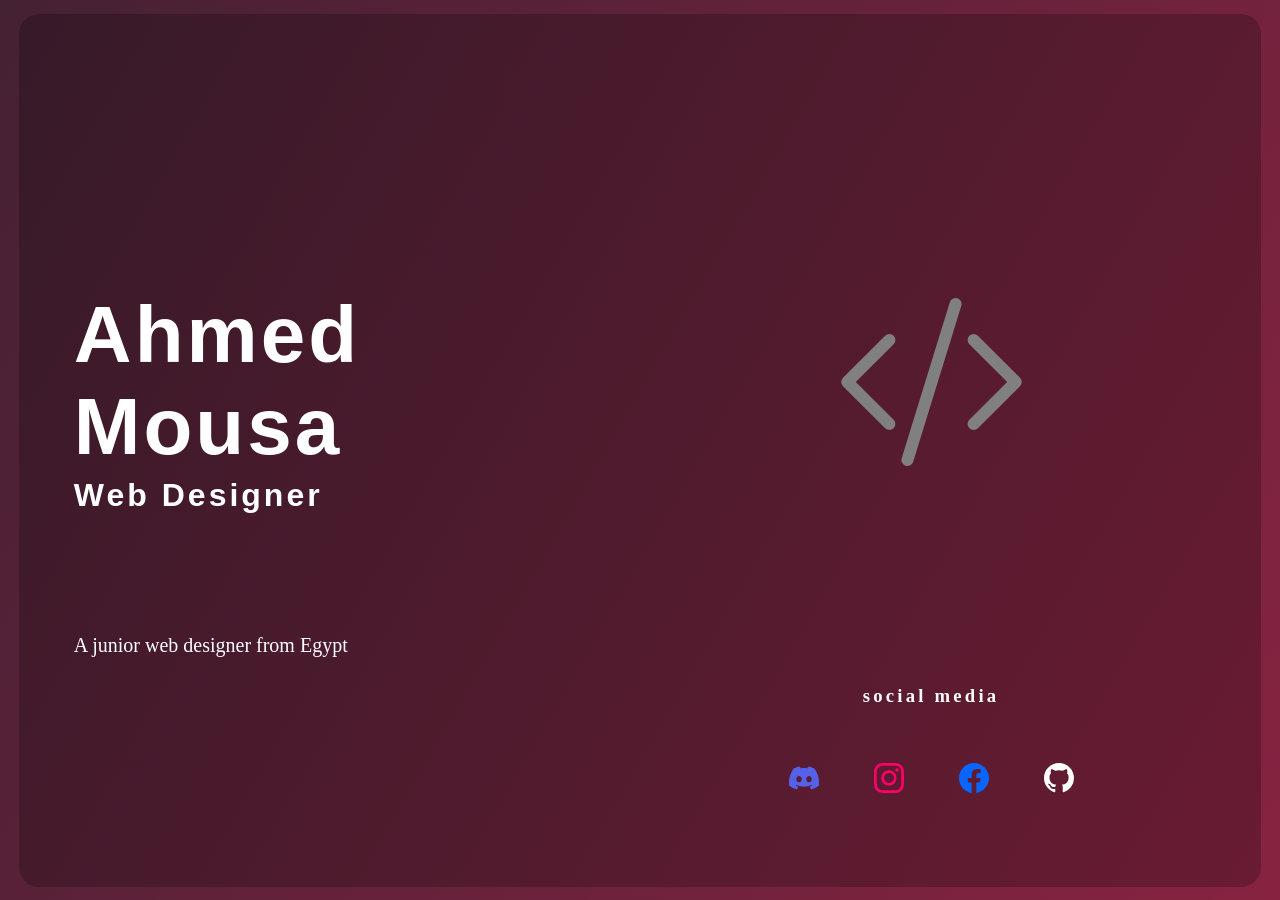
<file: index.html>
<!DOCTYPE html>
<html lang="en">
<head>
    <meta charset="UTF-8">
    <meta name="viewport" content="width=device-width, initial-scale=1.0">
    <title>transparency</title>
    <link rel="stylesheet" href="style.css">
</head>
<body>
    <section class="first-sec linear-bg">
        <div class="container-main">
            <div class="main-flex">
                <h1 class="white-text top">Ahmed Mousa</h1>
                <h2 class="white-text bot">Web Designer</h2>
            </div>
            <div class="img-container">
                <img src="./svg/code-slash.svg" class="logo" alt="">
            </div>
            <div class="main-p">
                <p class="p-about">
                    A junior web designer from Egypt
                </p>
            </div>
            <div class="socials">
                <div class="social-row">
                    <h3>social media</h3>
                </div>
                <div class="social-container">
                    <a href="https://discord.gg/48qaaqGvSD" target="_blank"><img src="./svg/discord.svg" class="icon" alt="discord"></a>
                    <a href="https://www.instagram.com/ahmed_mousa_1/" target="_blank"><img src="./svg/instagram.svg" class="icon" alt="instagram"></a>
                    <a href="https://www.facebook.com/TheREDx56/" target="_blank"><img src="./svg/facebook.svg" class="icon" alt="facebook"></a>
                    <a href="https://github.com/cubyv" target="_blank"><img src="./svg/github.svg" class="icon" alt="github"></a>
                </div>
                
            </div>
            
        </div>
    </section>
    <!-- <section class="second-sec">
        <div class="first-row">
            <h1>Html</h1>
            <h1>hello</h1>
            <h1>hello</h1>
        </div>
        <div class="second-row">

        </div> -->
    </section>
    
</body>
</html>
</file>
<file: style.css>
body {
    margin: 0;
    position: relative;
    display: flex;
    flex-direction: column;
    gap: 10px;
    background-color: #0B192C;
    user-select: none;
}
.first-sec {
    
    width: 100%;
    height: 100vh;
    display: flex;
    flex-wrap: wrap;
    justify-content: center;
    align-items: center;
    
}
.linear-bg {
    background: linear-gradient(300deg, #22092C, #872341, #BE314452);    
    background-size: 200% 200%;
    animation: gradient-animation 18s ease-in-out infinite;
    width: 100%;
}
@keyframes gradient-animation {
    0% {
      background-position: 0% 50%;
    }
    50% {
      background-position: 100% 50%;
    }
    100% {
      background-position: 0% 50%;
    }
  }
.container-main {
    background-color: rgba(0, 0, 0, 0.22);
    width: 97%;
    height: 97%;
    /* when making a navbar */
    /* border-radius: 0px 0px 20px 20px; */
    border-radius: 20px 20px 20px 20px;
    
    
    display: grid;
    grid-template: 4% 1fr 1fr 1fr 1fr 4% / 4% 2fr 0.1fr 1fr 1fr 4%;
    gap: 5px;
    
}
.main-flex {
    display: flex;
    flex-direction: column;
    flex-wrap: wrap;
    justify-content: center;
    align-items: left;
    width: 100%;
    grid-area: 3/ 2/ 4/ 4;
    height: 100%;
    color: white;
    font-family: sans-serif;
    letter-spacing: 3px;
    
}
.white-bg {
    
    background: linear-gradient(300deg, #000000, #0B192C, #1E3E62);    
    background-size: 180% 180%;
    animation: gradient-animation 18s ease infinite;
    width: 100%;
    
}
.main-p {
    grid-area: 4/ 2/ 5/3 ;
    display: flex;
    flex-wrap: wrap;
    justify-content: left;
    align-items: center;
    width: 100%;
    height: 100%;
}
.p-about {
    font-size: 1.25rem;
    color: white;
    width:75%;
}

.top {
    margin-bottom: 2px;
    font-size: 5rem;
    
}
.bot {
    margin-top: 2px;
    font-size: 2rem;
}
.icon {
    height: 30px;
    width: 30px;
    
}
.second-sec {
    background-color: #872341;
    display: flex;
    width: 100%;
    height: 100vh;
    flex-wrap: wrap;
    justify-content: space-around;
    align-items: center;
    color: white;
    flex-direction: column;
    
}
.first-row {
    width: 100%;
    height: 70%;
    display: flex;
    flex-wrap: wrap;
    align-items: center;
    justify-content: space-around;
}
.img-container {
    display: flex;
    flex-wrap: wrap;
    justify-content: left;
    align-items: center;
    grid-area: 3/ 4/ 4/ 6;
}
.logo {
    width: 70%;
    height: 50%;
    padding-left: 15%;
}
h1 {
    width: fit-content;
}
h2 {
    width: fit-content;
}

h1:hover {
    color: rgb(218, 213, 213);
}
h2:hover {
    color: rgb(218, 213, 213);
}

.socials {
    grid-area: 4/ 4/ 6/ 6;
    display: flex;
    flex-direction: column;
    justify-content: center;
    align-items: center;
    color: white;
    letter-spacing: 0.2rem;
}
.social-row {
    display: flex;
    flex-wrap: wrap;
    align-items: center;
    justify-content: center;
    flex-basis: 50%;
}
.social-container {
    display: flex;
    align-items: center;
    flex-wrap: wrap;
    justify-content: center;
    gap: 10%;
    width: 100%;
}
</file>
